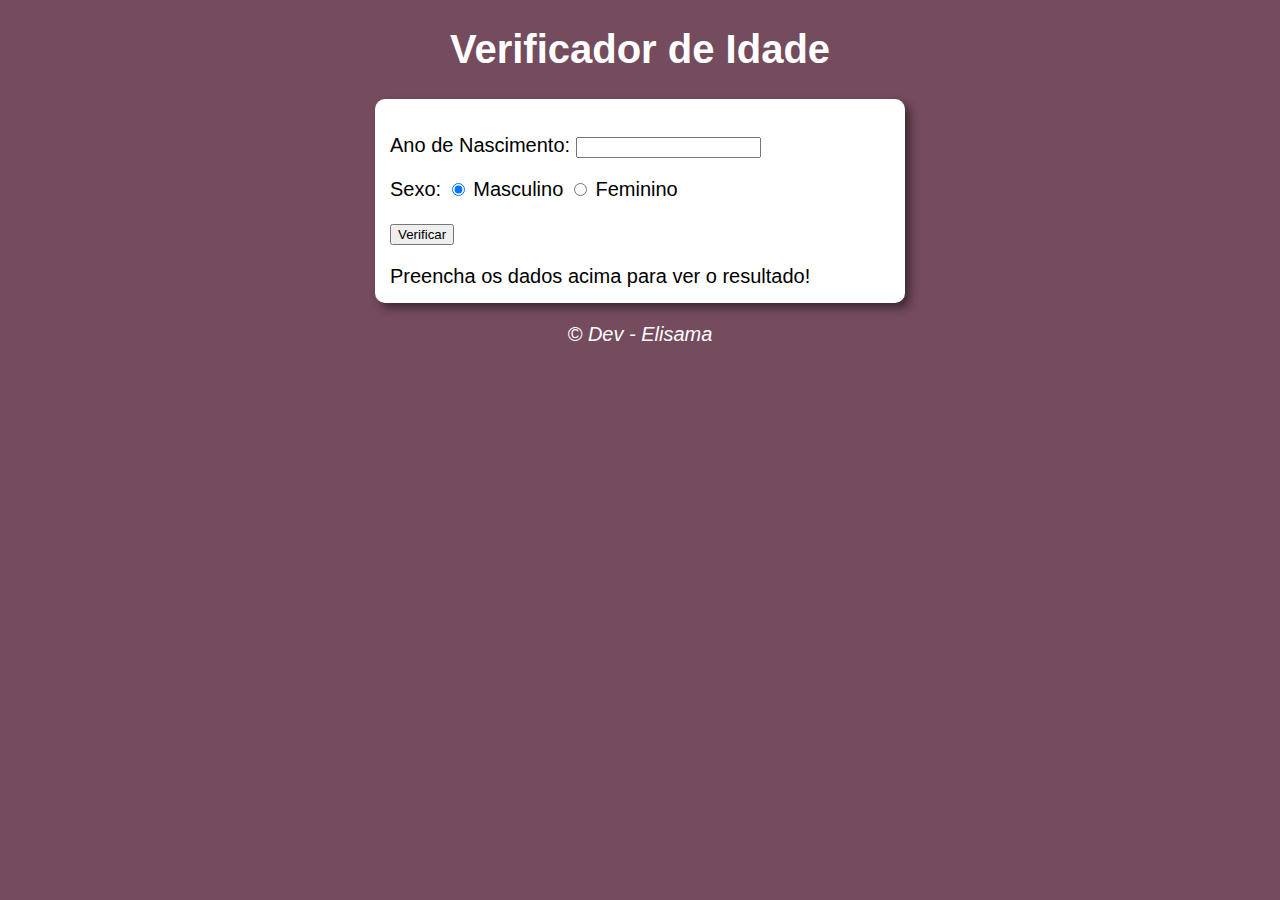
<file: index.html>
<!DOCTYPE html>
<html lang="pt-BR">

<head>
  <meta charset="UTF-8">
  <meta http-equiv="X-UA-Compatible" content="IE=edge">
  <meta name="viewport" content="width=device-width, initial-scale=1.0">
  <link rel="stylesheet" href="style.css">
  <title>Verificador de Idade</title>
</head>

<body>
  <header>
    <h1>Verificador de Idade</h1>
  </header>
  <section>
    <div>
      <p>Ano de Nascimento:
        <input type="number" name=" txtano" id="txtano" min="0">
      </p>
      <p>Sexo:
        <input type="radio" name="radsex" id="masc" checked>
        <label for="masc">Masculino</label>
        <input type="radio" name="radsex" id="fem">
        <label for="fem">Feminino</label>
      </p>
      <p>
        <input type="button" value="Verificar" onclick="verificar()">
      </p>
    </div>
    <div id="res">
      Preencha os dados acima para ver o resultado!
    </div>

  </section>
  <footer>
    <p>&copy; Dev - Elisama</p>
  </footer>
  <script src="./main.js"></script>
</body>

</html>
</file>
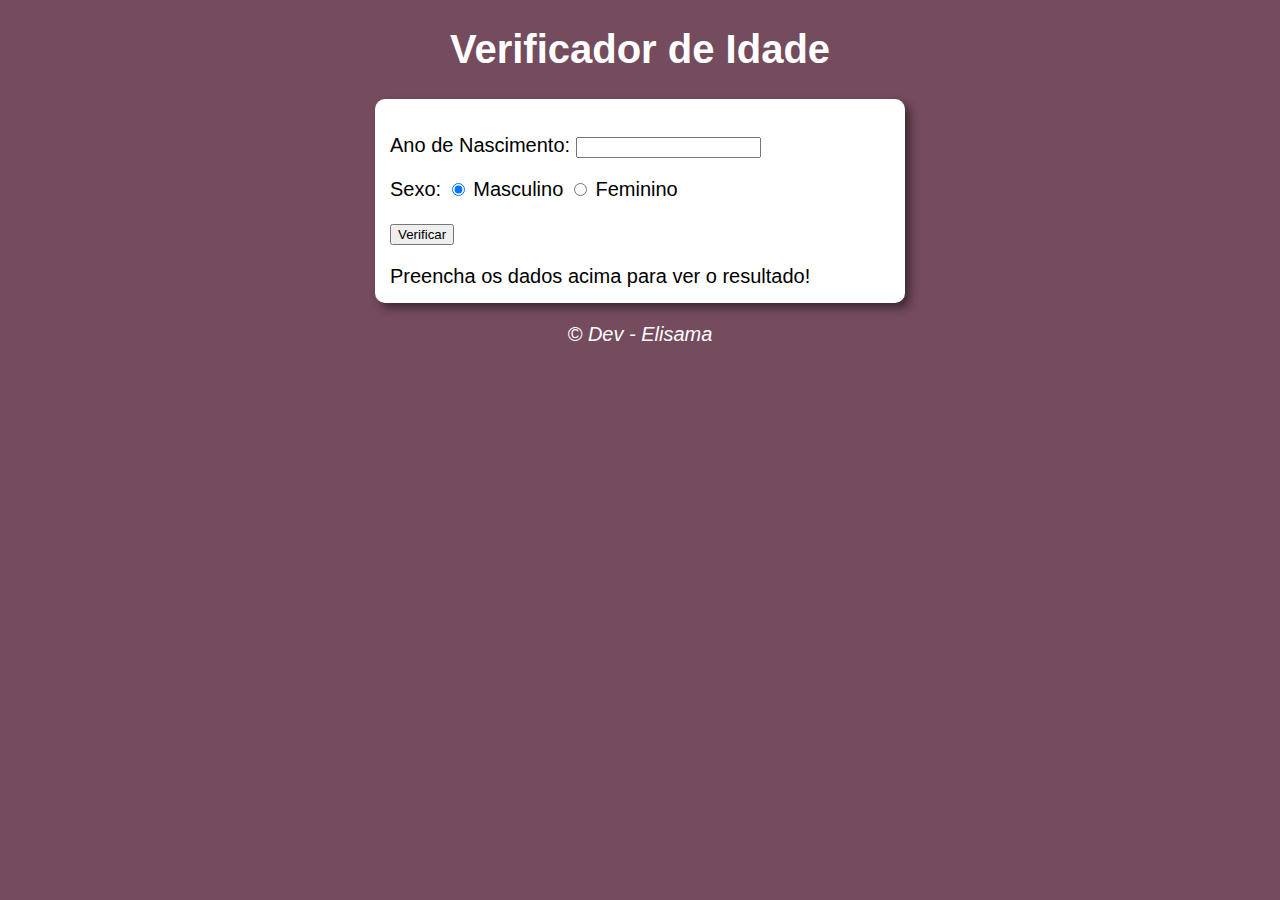
<file: modelo.html>
<!DOCTYPE html>
<html lang="pt-BR">

<head>
  <meta charset="UTF-8">
  <meta http-equiv="X-UA-Compatible" content="IE=edge">
  <meta name="viewport" content="width=device-width, initial-scale=1.0">
  <link rel="stylesheet" href="style.css">
  <title>Verificador de Idade</title>
</head>

<body>
  <header>
    <h1>Verificador de Idade</h1>
  </header>
  <section>
    <div>
      <p>Ano de Nascimento:
        <input type="number" name=" txtano" id="txtano" min="0">
      </p>
      <p>Sexo:
        <input type="radio" name="radsex" id="masc" checked>
        <label for="masc">Masculino</label>
        <input type="radio" name="radsex" id="fem">
        <label for="fem">Feminino</label>
      </p>
      <p>
        <input type="button" value="Verificar" onclick="verificar()">
      </p>
    </div>
    <div id="res">
      Preencha os dados acima para ver o resultado!
    </div>

  </section>
  <footer>
    <p>&copy; Dev - Elisama</p>
  </footer>
  <script src="./main.js"></script>
</body>

</html>
</file>
<file: style.css>
body {
  background-color: #754b5e;
  font: normal 20px Arial;
}
header {
  color: white;
  text-align: center;
}
section {
  background: white;
  border-radius: 10px;
  padding: 15px;
  width: 500px;
  margin: auto;
  box-shadow: 5px 5px 10px rgba(0, 0, 0, 0.473);
}
footer {
  color: white;
  text-align: center;
  font-style: italic;
}
#foto {
  border-radius: 50%;
  width: 250px;
  height: 250px;
  box-shadow: 5px 5px 5px rgba(0, 0, 0, 0.473);
}
</file>
